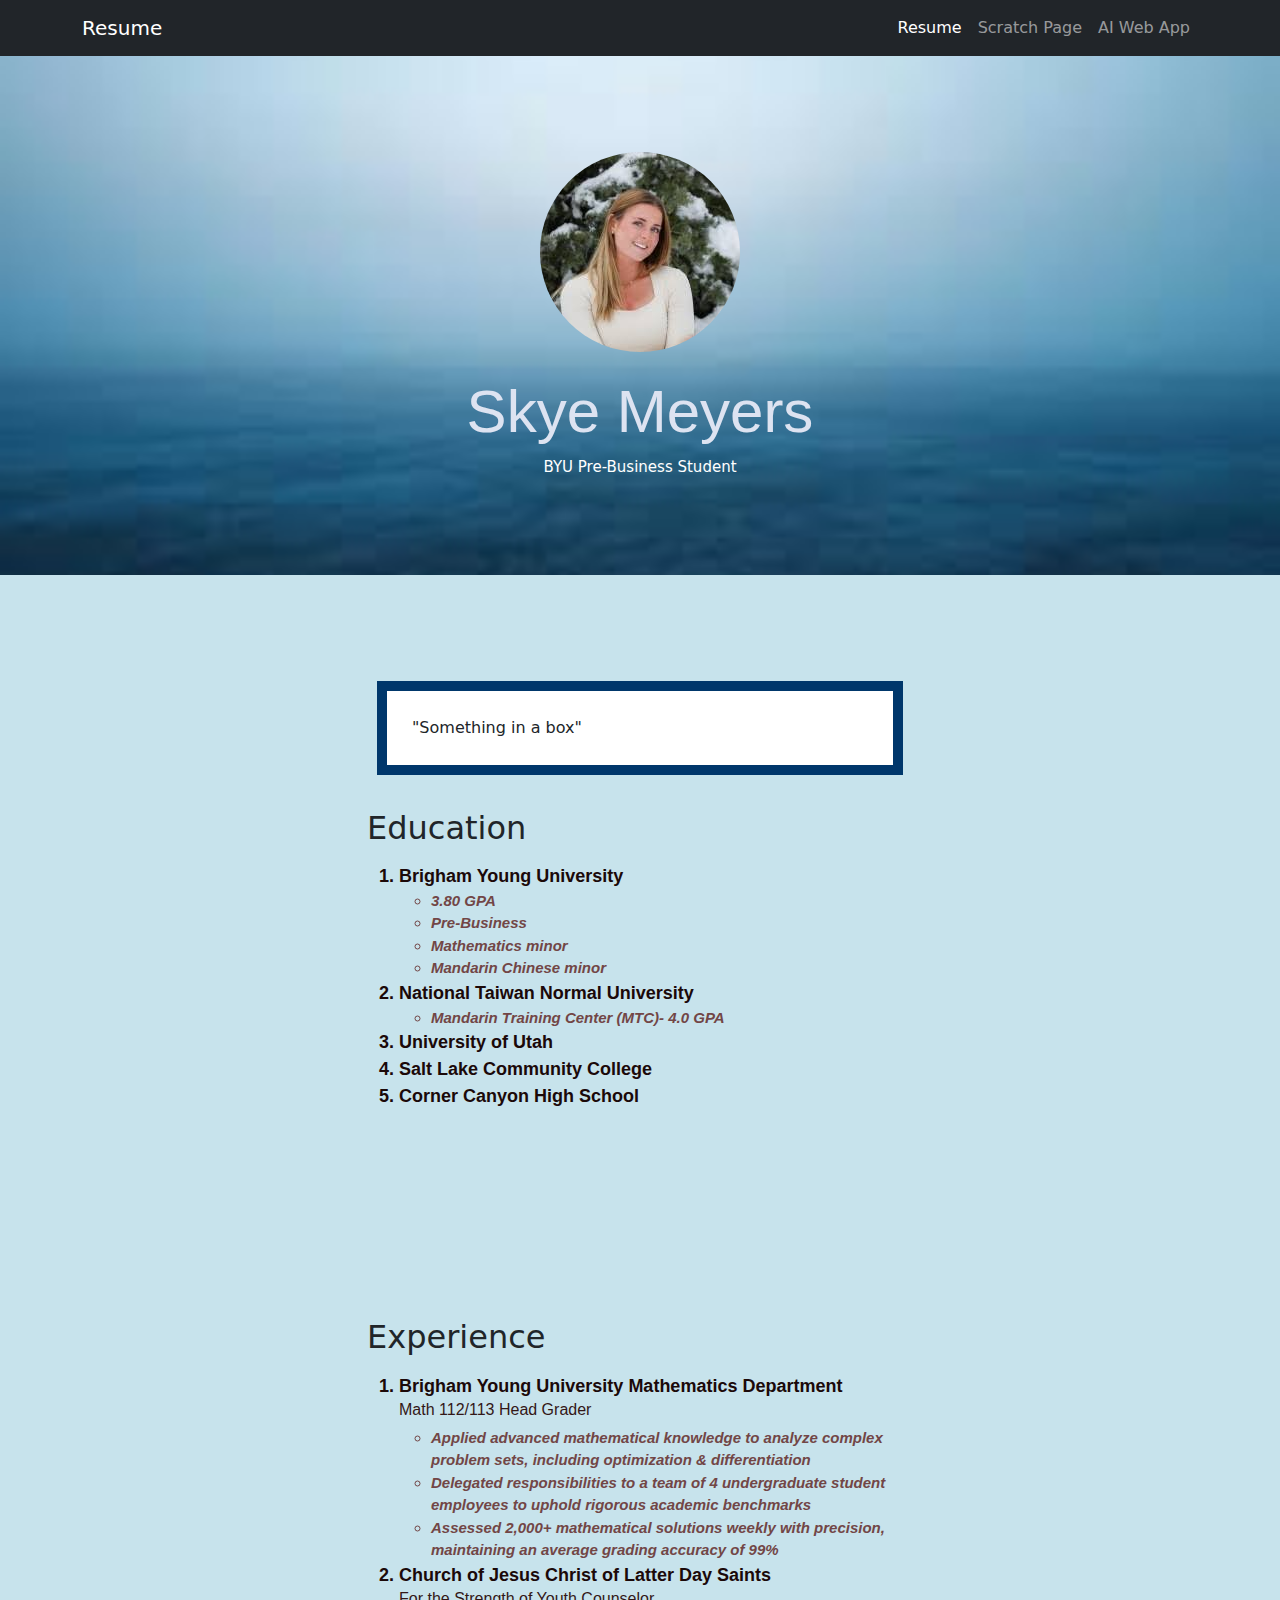
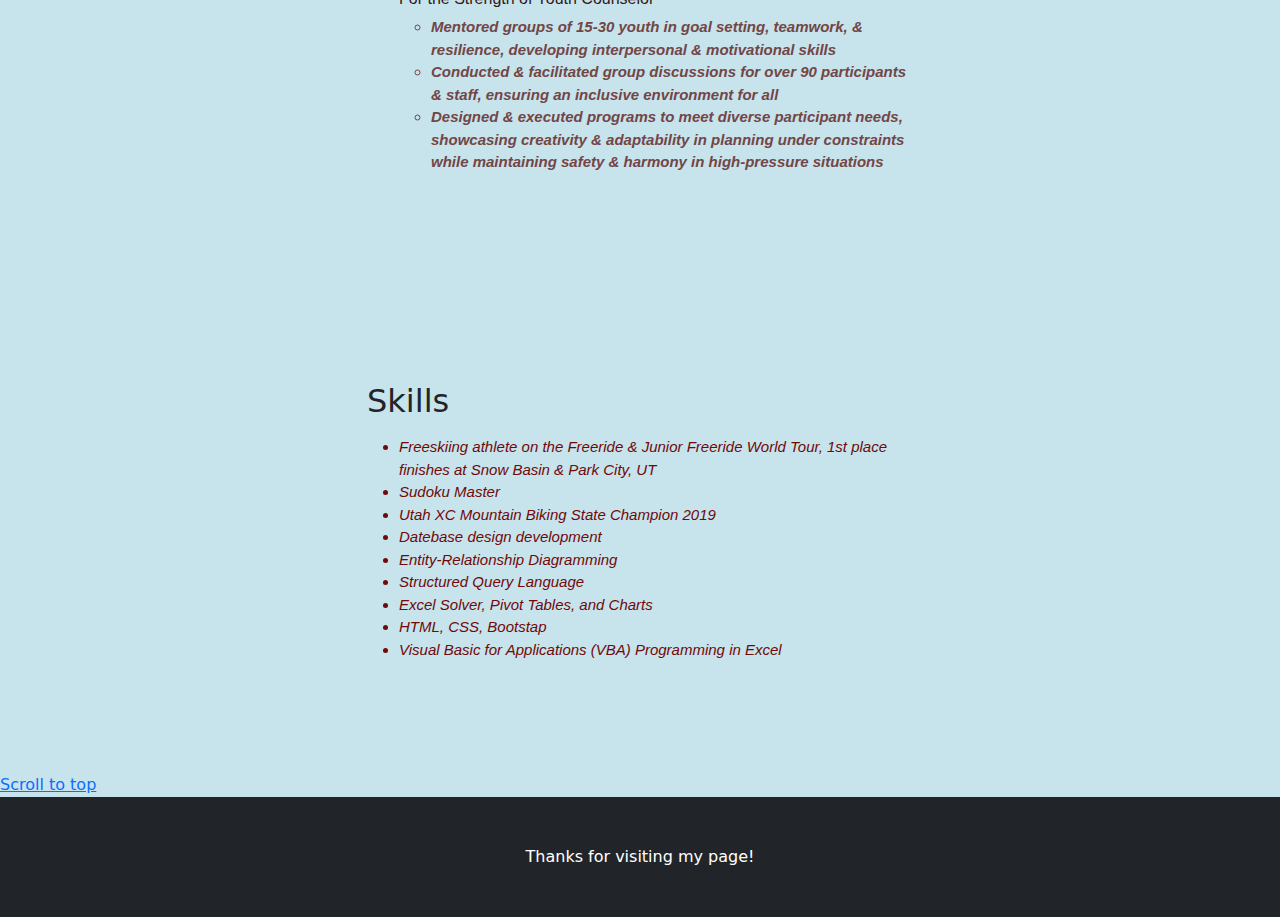
<file: index.html>
<!DOCTYPE html>
<html lang="en">
    <head>
        <meta charset="utf-8" />
        <meta name="viewport" content="width=device-width, initial-scale=1, shrink-to-fit=no" />
        <meta name="description" content="" />
        <meta name="author" content="" />
        <title>Skye Meyers IS 201 Resume</title>
        <!-- Favicon-->
        <link rel="icon" type="image/x-icon" href="assets/favicon.ico" />
        <!-- Core theme CSS (includes Bootstrap)-->
        <link href="css/styles.css" rel="stylesheet" />

        <link href = "css/customstyles.css" rel = "stylesheet"/>
    </head>
    <body>
        <!-- Responsive navbar-->
        <div id="top">
        <nav class="navbar navbar-expand-lg navbar-dark bg-dark">
            <div class="container">
                <a class="navbar-brand" href="#!">Resume</a>
                <button class="navbar-toggler" type="button" data-bs-toggle="collapse" data-bs-target="#navbarSupportedContent" aria-controls="navbarSupportedContent" aria-expanded="false" aria-label="Toggle navigation"><span class="navbar-toggler-icon"></span></button>
                <div class="collapse navbar-collapse" id="navbarSupportedContent">
                    <ul class="navbar-nav ms-auto mb-2 mb-lg-0">
                        <li class="nav-item"><a class="nav-link active" aria-current="page" href="index.html">Resume</a></li>
                        <li class="nav-item"><a class="nav-link" href="html/scratch.html">Scratch Page</a></li>
                        <li class="nav-item"><a class="nav-link" href="html/webapp.html">AI Web App</a></li>
                    </ul>
                </div>
            </div>
        </nav>
        <!-- Header - set the background image for the header in the line below-->
        <header class="py-5 bg-image-full" style="background-image: url('images/Resume\ background.jpeg')">
            <div class="text-center my-5">
                <img class="img-fluid rounded-circle mb-4" src="images/Photo of Skye.jpeg" alt="Photo of Skye" />
                <h1 class="greenclass">Skye Meyers</h1>
                <p class="desc">BYU Pre-Business Student</p>
            </div>
        </header>
        <!-- Content section-->
        <section class="py-5">
            <div class="container my-5">
                <div class="row justify-content-center">
                    <div class="col-lg-6">
                        <div class="box-model">"Something in a box"</div>
                        <br>
                        <h2>Education</h2>
                        <p>
                        <ol>

                            <li id="edu" class="school">Brigham Young University
                                <ul id="edu" class="subtopics">
                                    <li>3.80 GPA</li>
                                    <li>Pre-Business</li>
                                    <li>Mathematics minor</li>
                                    <li>Mandarin Chinese minor</li>
                                </ul>
                            </li>
                            <li id="edu" class="school">National Taiwan Normal University
                                <ul id="edu" class="subtopics">
                                    <li>Mandarin Training Center (MTC)- 4.0 GPA</li>
                                </ul>
                            </li>
                            <li id="edu" class="school">University of Utah</li>
                            <li id="edu" class="school">Salt Lake Community College</li>
                            <li id="edu" class="school">Corner Canyon High School</li>
                        </ol></p>
                    </div>
                </div>
            </div>
        </section>
        <section class="py-5">
            <div class="container my-5">
                <div class="row justify-content-center">
                    <div class="col-lg-6">
                        <h2>Experience</h2>
                        <p class="lead">
                            <ol>
                                <li id="edu" class="school">Brigham Young University Mathematics Department <br>
                                    <h5>Math 112/113 Head Grader</h5>
                                    <ul id="edu" class="subtopics">
                                        <li>Applied advanced mathematical knowledge to analyze complex problem sets, including optimization & differentiation </li>
                                        <li>Delegated responsibilities to a team of 4 undergraduate student employees to uphold rigorous academic benchmarks</li>
                                        <li>Assessed 2,000+ mathematical solutions weekly with precision, maintaining an average grading accuracy of 99%</li>
                                    </ul>
                                </li>
                                <li id="edu" class="school">Church of Jesus Christ of Latter Day Saints <br>
                                    <h5>For the Strength of Youth Counselor</h5>
                                    <ul id="edu" class="subtopics">
                                        <li>Mentored groups of 15-30 youth in goal setting, teamwork, & resilience, developing interpersonal & motivational skills</li>
                                        <li>Conducted & facilitated group discussions for over 90 participants & staff, ensuring an inclusive environment for all</li>
                                        <li>Designed & executed programs to meet diverse participant needs, showcasing creativity & adaptability in planning under constraints while maintaining safety & harmony in high-pressure situations</li>
                                    </ul>
                                </li>
                            </ol>
                        </p>
                        
                    </div>
                </div>
            </div>
        </section>
        <section class="py-5">
            <div class="container my-5">
                <div class="row justify-content-center">
                    <div class="col-lg-6">
                        <h2>Skills</h2>
                        <p class="lead">
                            <ul id="skills" class="skills">
                                <li>Freeskiing athlete on the Freeride & Junior Freeride World Tour, 1st place finishes at Snow Basin & Park City, UT</li>
                                <li>Sudoku Master</li>
                                <li>Utah XC Mountain Biking State Champion 2019</li>
                                <li>Datebase design development</li>
                                <li>Entity-Relationship Diagramming</li>
                                <li>Structured Query Language</li>
                                <li>Excel Solver, Pivot Tables, and Charts</li>
                                <li>HTML, CSS, Bootstap</li>
                                <li>Visual Basic for Applications (VBA) Programming in Excel</li>
                            </ul>
                        </p>
                    </div>
                </div>
            </div>
        </section>
        <a href="#top">Scroll to top</a>
        <!-- Footer-->
        <footer class="py-5 bg-dark">
            <div class="container"><p class="m-0 text-center text-white">Thanks for visiting my page!</p></div>
        </footer>
        <!-- Bootstrap core JS-->
        <script src="https://cdn.jsdelivr.net/npm/bootstrap@5.2.3/dist/js/bootstrap.bundle.min.js"></script>
        <!-- Core theme JS-->
        <script src="js/scripts.js"></script>
    
    </body>
</html>
</file>
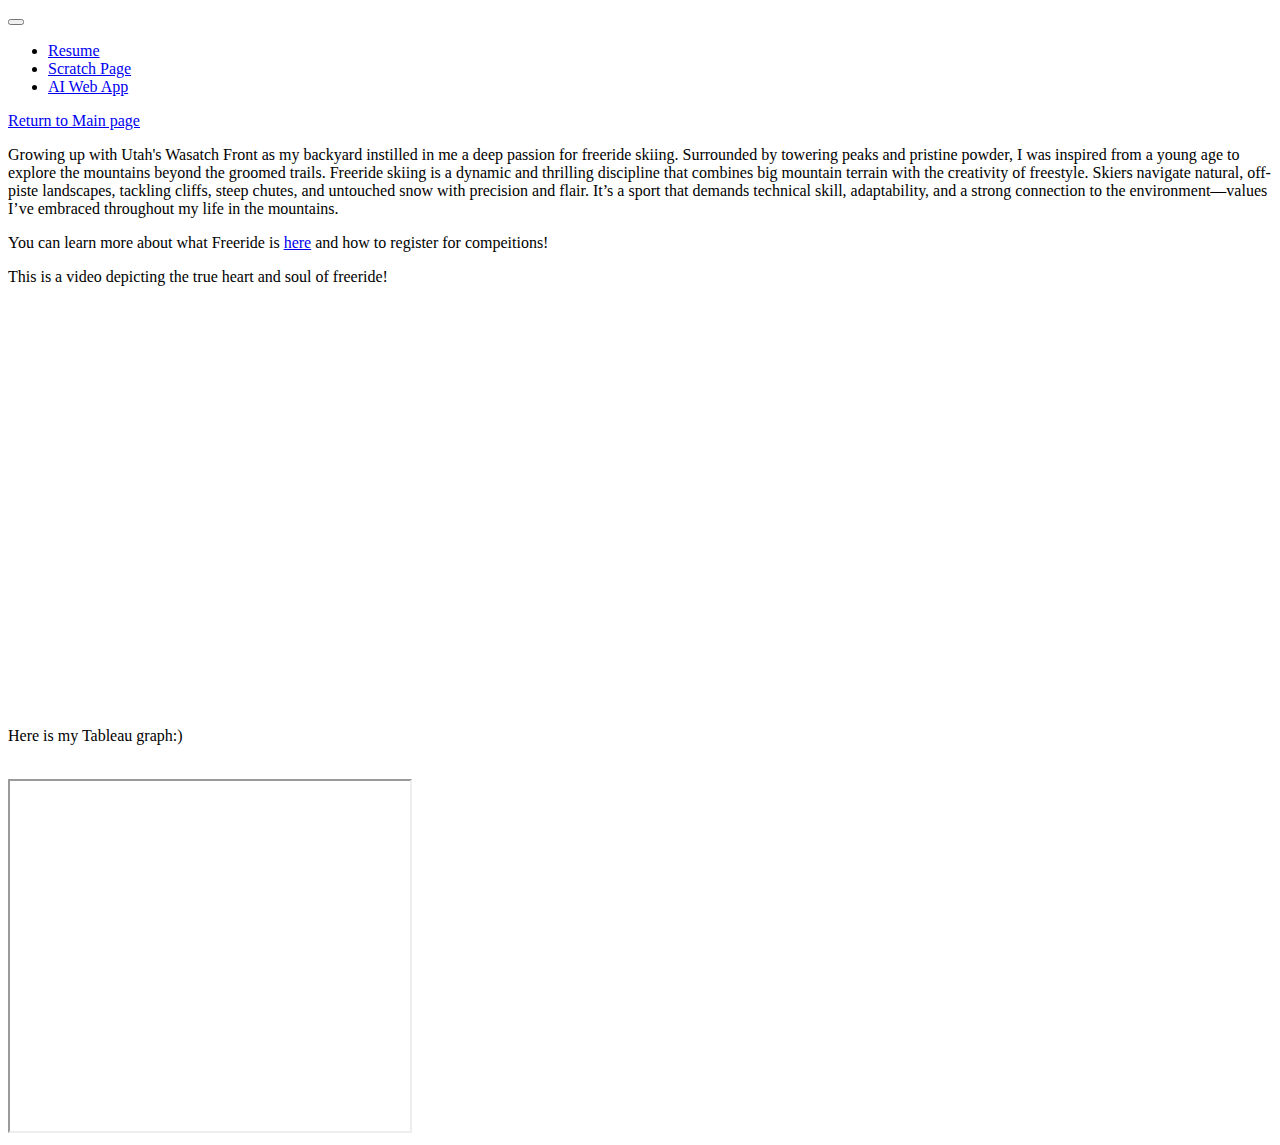
<file: html/scratch.html>
<!DOCTYPE html>
<html lang="en">
<head>
    <meta charset="UTF-8">
    <meta name="viewport" content="width=device-width, initial-scale=1.0">
    <title>Freeride Page</title>
</head>
<body>

    <nav class="navbar navbar-expand-lg navbar-dark bg-dark">
        <div class="container">
            <button class="navbar-toggler" type="button" data-bs-toggle="collapse" data-bs-target="#navbarSupportedContent" aria-controls="navbarSupportedContent" aria-expanded="false" aria-label="Toggle navigation"><span class="navbar-toggler-icon"></span></button>
            <div class="collapse navbar-collapse" id="navbarSupportedContent">
                <ul class="navbar-nav ms-auto mb-2 mb-lg-0">
                    <li class="nav-item"><a class="nav-link active" aria-current="page" href="index.html">Resume</a></li>
                    <li class="nav-item"><a class="nav-link" href="scratch.html">Scratch Page</a></li>
                    <li class="nav-item"><a class="nav-link" href="webapp.html">AI Web App</a></li>
                </ul>
            </div>
        </div>
    </nav>


    <a href="../index.html">Return to Main page</a>
    <p>Growing up with Utah's Wasatch Front as my backyard instilled in me a deep passion for freeride skiing. Surrounded by towering peaks and pristine powder, I was inspired from a young age to explore the mountains beyond the groomed trails. Freeride skiing is a dynamic and thrilling discipline that combines big mountain terrain with the creativity of freestyle. Skiers navigate natural, off-piste landscapes, tackling cliffs, steep chutes, and untouched snow with precision and flair. It’s a sport that demands technical skill, adaptability, and a strong connection to the environment—values I’ve embraced throughout my life in the mountains.</p>
    <p>You can learn more about what Freeride is <a href="https://www.freerideworldtour.com/">here</a> and how to register for compeitions! </p>
    <p>This is a video depicting the true heart and soul of freeride! </p>
    <iframe width="560" height="315" src="https://www.youtube.com/embed/Y6_2ZpKcEm4?si=dx86YtDh0cKgrAkp" title="YouTube video player" frameborder="0" allow="accelerometer; autoplay; clipboard-write; encrypted-media; gyroscope; picture-in-picture; web-share" referrerpolicy="strict-origin-when-cross-origin" allowfullscreen></iframe>

<br>
<br>
<br>
<br>
<br>
<br>
<p>Here is my Tableau graph:)</p>
<div class='tableauPlaceholder' id='viz1733355137360' style='position: relative'><noscript><a href='#'><img alt='Garbage in the Ocean ' src='https:&#47;&#47;public.tableau.com&#47;static&#47;images&#47;Ga&#47;GarbageintheOceanVOTD&#47;GarbageintheOcean&#47;1_rss.png' style='border: none' /></a></noscript><object class='tableauViz'  style='display:none;'><param name='host_url' value='https%3A%2F%2Fpublic.tableau.com%2F' /> <param name='embed_code_version' value='3' /> <param name='site_root' value='' /><param name='name' value='GarbageintheOceanVOTD&#47;GarbageintheOcean' /><param name='tabs' value='no' /><param name='toolbar' value='yes' /><param name='static_image' value='https:&#47;&#47;public.tableau.com&#47;static&#47;images&#47;Ga&#47;GarbageintheOceanVOTD&#47;GarbageintheOcean&#47;1.png' /> <param name='animate_transition' value='yes' /><param name='display_static_image' value='yes' /><param name='display_spinner' value='yes' /><param name='display_overlay' value='yes' /><param name='display_count' value='yes' /><param name='language' value='en-US' /></object></div>                <script type='text/javascript'>                    var divElement = document.getElementById('viz1733355137360');                    var vizElement = divElement.getElementsByTagName('object')[0];                    vizElement.style.width='900px';vizElement.style.height='927px';                    var scriptElement = document.createElement('script');                    scriptElement.src = 'https://public.tableau.com/javascripts/api/viz_v1.js';                    vizElement.parentNode.insertBefore(scriptElement, vizElement);                </script> <br>
<iframe width="400" height="350" src="https://www.churchofjesuschrist.org/?lang=eng"></iframe>
</body>
</html>
</file>
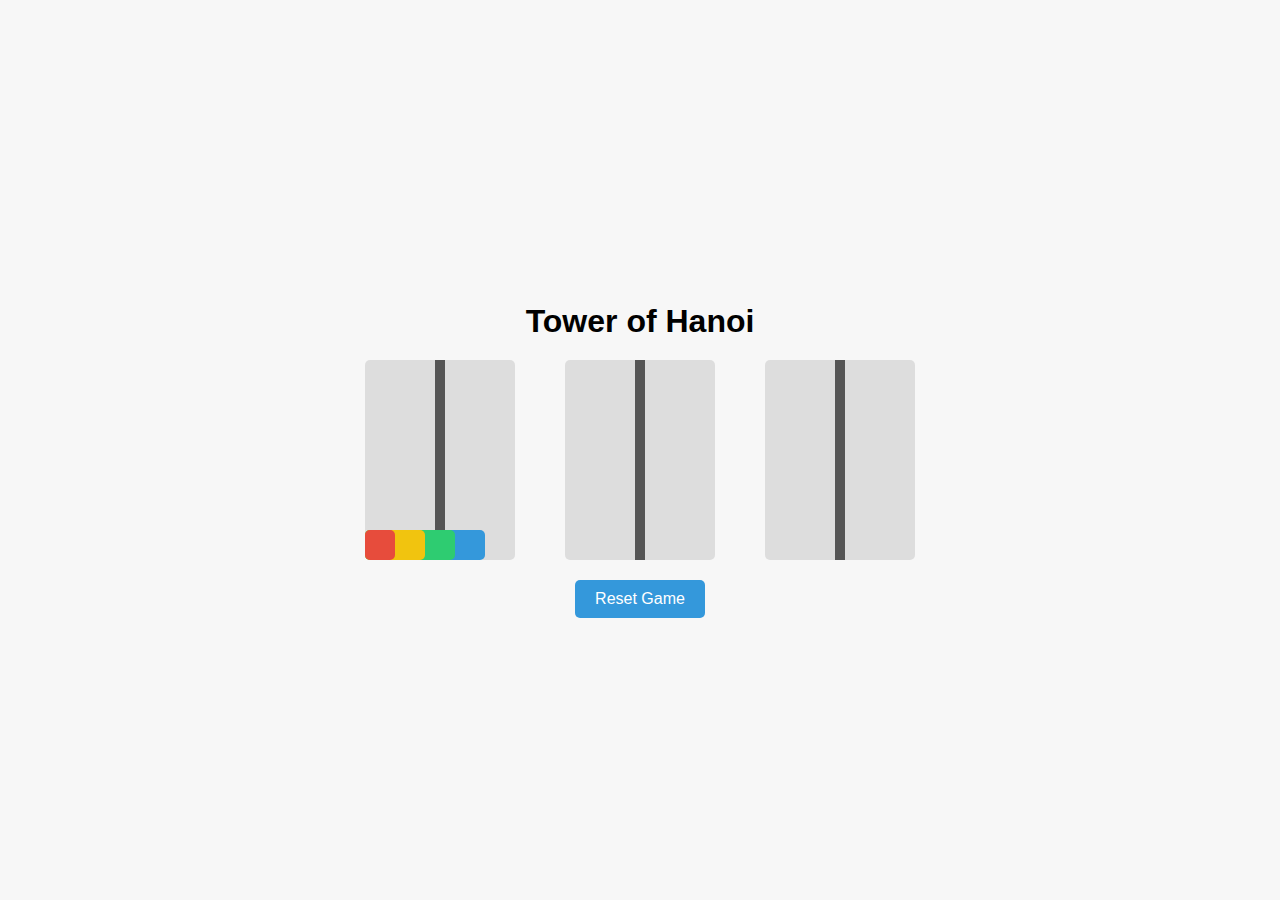
<file: html/webapp.html>
<!DOCTYPE html>
<html lang="en">
<head>
  <meta charset="UTF-8">
  <meta name="viewport" content="width=device-width, initial-scale=1.0">
  <title>Tower of Hanoi</title>
  <style>
    body {
      font-family: Arial, sans-serif;
      display: flex;
      justify-content: center;
      align-items: center;
      flex-direction: column;
      margin: 0;
      height: 100vh;
      background-color: #f7f7f7;
    }
    h1 {
      margin-bottom: 20px;
    }
    .game-container {
      display: flex;
      justify-content: space-around;
      width: 600px;
    }
    .rod {
      width: 150px;
      height: 200px;
      background-color: #ddd;
      position: relative;
      border-radius: 5px;
    }
    .rod:before {
      content: "";
      position: absolute;
      top: 0;
      bottom: 0;
      left: 50%;
      width: 10px;
      background-color: #555;
      margin-left: -5px;
    }
    .disk {
      position: absolute;
      bottom: 0;
      height: 30px;
      text-align: center;
      line-height: 30px;
      border-radius: 5px;
      color: #fff;
      font-weight: bold;
      cursor: grab;
    }
    .disk:hover {
      background-color: #f39c12;
    }
    .disk:active {
      cursor: grabbing;
    }
    .controls {
      margin-top: 20px;
    }
    .controls button {
      padding: 10px 20px;
      font-size: 16px;
      cursor: pointer;
      border: none;
      background-color: #3498db;
      color: white;
      border-radius: 5px;
    }
    .controls button:hover {
      background-color: #2980b9;
    }
  </style>
</head>
<body>
  <h1>Tower of Hanoi</h1>
  <div class="game-container" id="game">
    <div class="rod" data-rod="1"></div>
    <div class="rod" data-rod="2"></div>
    <div class="rod" data-rod="3"></div>
  </div>
  <div class="controls">
    <button onclick="resetGame()">Reset Game</button>
  </div>

  <script>
    const gameContainer = document.getElementById('game');
    let draggedDisk = null;

    // Function to initialize the game
    function initializeGame() {
      const rod1 = document.querySelector('.rod[data-rod="1"]');
      rod1.innerHTML = ''; // Clear any existing disks

      // Create disks
      const diskColors = ['#e74c3c', '#f1c40f', '#2ecc71', '#3498db'];
      for (let i = diskColors.length; i > 0; i--) {
        const disk = document.createElement('div');
        disk.className = 'disk';
        disk.style.width = `${30 * i}px`;
        disk.style.backgroundColor = diskColors[i - 1];
        disk.dataset.size = i;
        disk.draggable = true;
        disk.addEventListener('dragstart', handleDragStart);
        disk.addEventListener('dragend', handleDragEnd);
        rod1.appendChild(disk);
      }

      // Add dragover listeners to rods
      document.querySelectorAll('.rod').forEach(rod => {
        rod.addEventListener('dragover', handleDragOver);
        rod.addEventListener('drop', handleDrop);
      });
    }

    // Drag event handlers
    function handleDragStart(e) {
      draggedDisk = e.target;
      setTimeout(() => {
        e.target.style.visibility = 'hidden';
      }, 0);
    }

    function handleDragEnd(e) {
      e.target.style.visibility = 'visible';
      draggedDisk = null;
    }

    function handleDragOver(e) {
      e.preventDefault();
    }

    function handleDrop(e) {
      e.preventDefault();
      const rod = e.currentTarget;
      const topDisk = rod.lastElementChild;

      if (!topDisk || +draggedDisk.dataset.size < +topDisk.dataset.size) {
        rod.appendChild(draggedDisk);
      }
    }

    // Reset game
    function resetGame() {
      initializeGame();
    }

    // Initialize game on page load
    initializeGame();
  </script>
</body>
</html>
</file>
<file: css/customstyles.css>
h1{
    color:rgb(221, 227, 241);
    font-family:'Franklin Gothic Medium', 'Arial Narrow', Arial, sans-serif;
    font-size: 60px;
}
body{
    background-color: rgb(199, 227, 236);
}
h5{
    font-style:normal;
    font-family:'Segoe UI', Tahoma, Geneva, Verdana, sans-serif;
    font-weight: normal;
    color:rgb(51, 23, 23);
    font-size: 16px;
    text-align: left;
}
.desc{
    color: white;
    font-size: 15px;

}
.school{
    font-style:normal;
    font-family:'Trebuchet MS', 'Lucida Sans Unicode', 'Lucida Grande', 'Lucida Sans', Arial, sans-serif;
    font-weight: bold;
    color:rgb(27, 9, 9);
    font-size: 18px;
    text-align: left;
}
.subtopics{
    font-style: italic;
    color:rgb(114, 70, 70);
    font-weight: none;
    font-size: 15px;
    text-align: left;
}

.box-model{
    padding:25px;
    background-color: rgb(255, 255, 255);
    border: 10px solid rgb(0, 55, 107);
    margin: 10px;

}
.skills{
    font-style: italic;
    color:rgb(112, 9, 9);
    font-weight: none;
    font-size: 15px;
    text-align: left;
    font-family:'Segoe UI', Tahoma, Geneva, Verdana, sans-serif;
}
</file>
